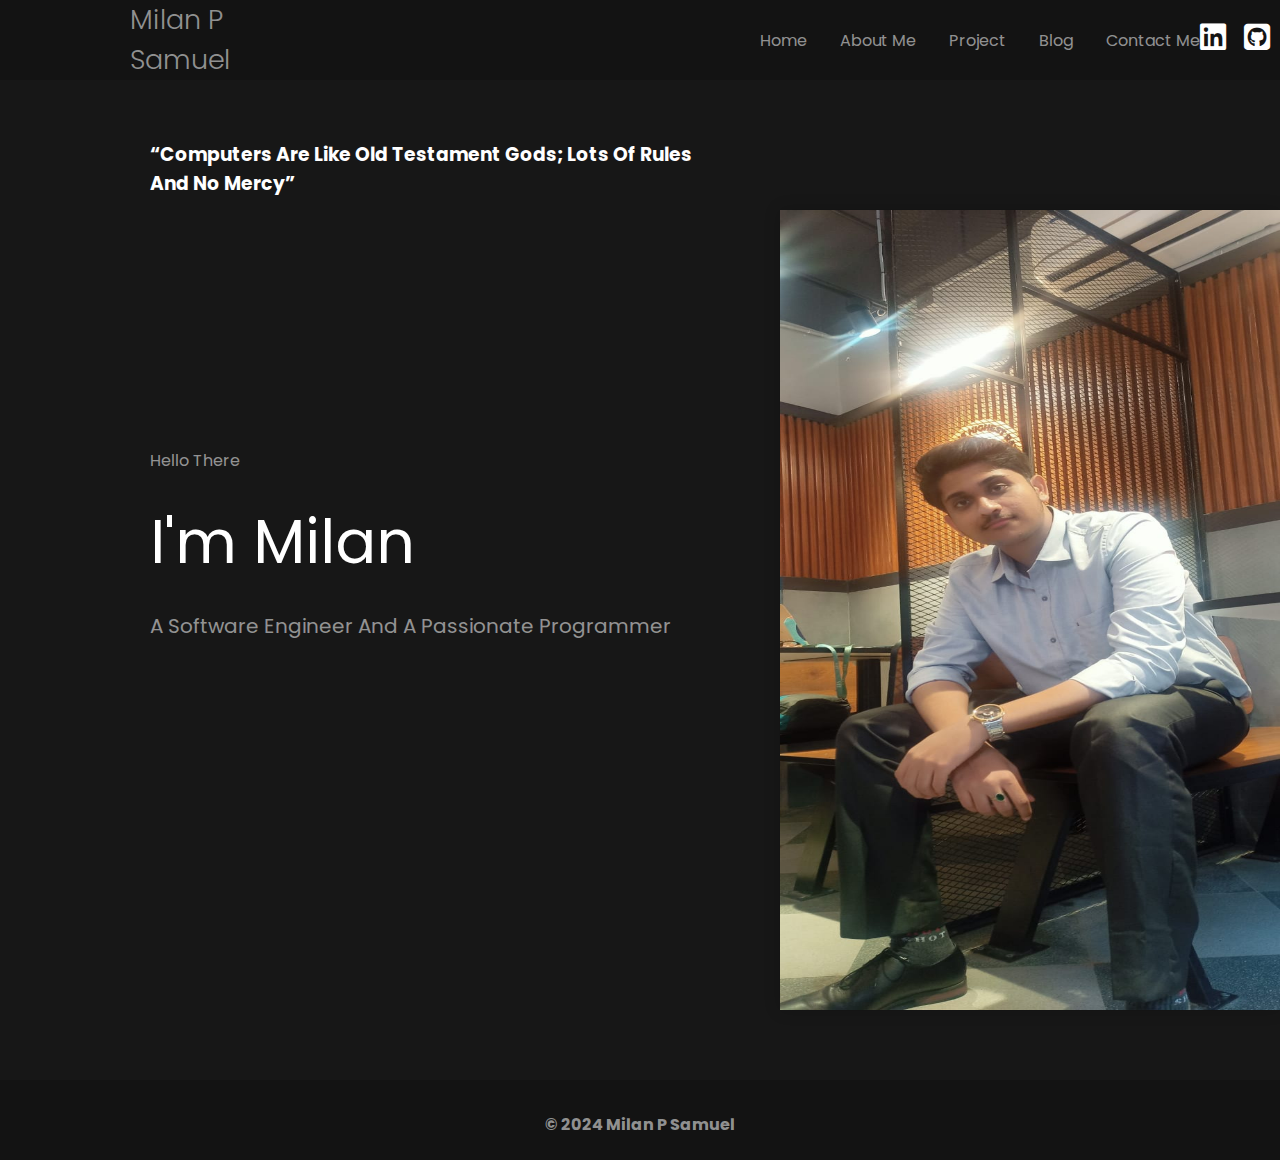
<file: index.html>
<!DOCTYPE html>
<html lang="en">
<head>
    <meta charset="UTF-8">
    <meta name="viewport" content="width=device-width, initial-scale=1.0">
    <title>Portfolio Project</title>
    <link rel="stylesheet" href="style.css">
    <link href="https://fonts.googleapis.com/css2?family=Poppins:wght@300;400;600;700&display=swap" rel="stylesheet">
    <link rel="stylesheet" href="https://cdnjs.cloudflare.com/ajax/libs/font-awesome/6.5.0/css/all.min.css">
</head>
<body> 
    <header>
        <div class="name_container">
            <h1 class="name">Milan P Samuel</h1>
        </div>

        <div class="nav_bar">
            <a href="index.html">Home</a>
            <a href="HtmlPages/about.html">About Me</a>
            <a href="HtmlPages/project.html">Project</a>
            <a href="HtmlPages/blog.html">Blog</a>
            <a href="HtmlPages/contact.html">Contact Me</a>
        </div>

        <div class="action_icons">
            <a href="https://www.linkedin.com/in/milan-p-samuel-b54290242/"><i class="fa-brands fa-linkedin"></i></a>
            <a href="https://github.com/milansamuel609"><i class="fa-brands fa-square-github"></i></a>
        </div>

    </header>

    <main class="first_page">
        <div class="intro_container">
            <h3 class="top_head"> “Computers Are Like Old Testament Gods; Lots Of Rules And No Mercy”</h3>
            <span class="primary">Hello There</span>
            <h1 class="heading_name">I'm Milan</h1>
            <p class="short_intro">A Software Engineer And A Passionate Programmer</p>
        </div>

        <div class="milan_image">
            <img src="/Images/Milan_Image.png" alt="Milan" width="500px" height="800px">
        </div>

    </main>

    <footer>
        <div class="footer_name">
            <h4>© 2024 Milan P Samuel</h4>
        </div>
    </footer>

    <script src="script.js"></script>
</body>
</html>
</file>
<file: style.css>
*{
    margin: 0;
    padding: 0;
    font-family: "poppins";
    box-sizing: border-box;
}

header{
    display: flex;
    background-color: rgb(19, 19, 19);
    height: 80px;
    justify-content: space-between;
    align-items: center;
}

.name{
    font-size: 27px;
    font-weight: 300;
    color: #ffffff8c;
}

.name_container{
    margin-left: 130px;
    display: flex;
}

.nav_bar{
    margin-left:530px;
    display: flex;
    min-width: 440px;
    justify-content: space-between;
}

.nav_bar a{
    text-decoration: none;
    font-size: 16px;
    color:#ffffff8c;
    transition: color 0.3s ease;
}

.nav_bar a:hover{
    color: white;
}

.action_icons{
    margin-right: 40px;
    display: flex;
    min-width: 70px;
    justify-content: space-between;
}

.action_icons a{
    text-decoration: none;
    font-size: 25px;
    color:white;
}

.first_page{
    display: flex;
    background: #171717;
    height: 1000px;
}

.intro_container{
    padding-top: 60px;
    margin-left: 150px;
}

.top_head{
    padding-bottom: 250px;
    color: white;
}

.primary{
    color:#ffffff8c;
    font-size: 16px;
}

.heading_name{
    margin-top: 24px;
    color:white;
    font-size:60px;
    font-weight: 400;
}

.short_intro{
    margin-top: 24px;
    color:#ffffff8c;
    font-size: 1.25rem;
    display: block;
}

.milan_image{
    padding-top: 130px;
    margin-left: 80px;
    height: auto;
}

.milan_image img{
    border: none;
    outline: none;
    box-shadow: 0 0 15px rgba(0, 0, 0, 0.2);
    
}

footer{
    background-color: rgb(19, 19, 19);
    height: 80px;
    align-items: center;
}

.footer_name{
    padding-top: 32px;
    text-align: center;
    color: #ffffff8c;
}

/*About Page*/

.second_page {
    display: flex;
    height: 2000px;
    background-color: #171717;
    flex-direction: column;
    align-items: center;
    padding: 60px 20px;
}

.biography{
    max-width: 800px;
    text-align: center;
}

.first_heading{
    font-size: 40px;
    padding-bottom: 20px;
    color: white;
}

.first_content{
    color: #ffffff8c;
    text-align: justify;
    line-height: 1.6;
    margin-bottom: 40px;
}

.section_heading {
    font-size: 35px;
    margin-bottom: 30px;
    text-align: center;
    color: white;
}

.education {
    max-width: 800px;
    margin-bottom: 50px;
}

.education_item {
    margin-bottom: 30px;
    text-align: center;
}

.education_title, .education_title2 {
    font-size: 25px;
    margin-bottom: 10px;
}

.education_title,.education_title2, .education_institution, .education_year, .education_cgpa{
    font-size: 20px;
    color: #ffffff8c;
}

.education_item2, .education_item2 {
    text-align: center;
}


.education_institution, .education_year, .education_cgpa{
    text-align: center;
}

.education_description {
    font-size: 16px;
    color: #ffffff8c;
    text-align: justify;
    line-height: 1.6;
}

.skills {
    max-width: 800px;
    text-align: center;
    margin-bottom: 50px;
}

.skills_container {
    display: flex;
    flex-direction: column;
    gap: 20px;
}

.skill_item {
    text-align: left;
    margin-bottom: 10px;
}

.skill_name {
    font-size: 18px;
    margin-bottom: 5px;
    color: #ffffff8c;
}

.skill_bar {
    background-color: #ffffff8c;
    border-radius: 5px;
    overflow: hidden;
}

.skill_level {
    display: block;
    height: 20px;
    background-color: #00aaff;
}

.hobbies{
    max-width: 800px;
    text-align: center;
    margin-bottom: 50px;
}

.badminton{
    margin-top: 24px;   
    color:#ffffff8c;
    font-size: 1.25rem;
    display: block;
}

.languages{
    max-width: 800px;
    text-align: center;
    margin-bottom: 50px;
}

.lang{
    margin-top: 10px;  
    color:#ffffff8c;
    font-size: 1.25rem;
    display: block;
}

/* Project Page */

.third_page {
    padding: 60px 80px 0px 80px;
    display: flex;
    flex-direction: column; 
    height: 2000px;
    background-color: #171717;
    overflow-x: hidden; 
}   

.third_page h1{
    text-align: center;
    color: white;
    font-size: 40px;
}

.project_1 {
    display: flex;
    align-items: flex-start;
    justify-content: space-between; 
    margin-top: 40px;
    padding: 20px;
    border: 2px solid #ffffff;
    border-radius: 8px;
}

.project-image img {
    padding-top: 20px;
    max-width: 100%;
    height: auto;
}

.project-details {
    flex: 1; 
    margin-right: 20px;
    text-align: center;
}

.project_head{
    font-size: 25px;
    color: white;
}

.project-details p{
    padding-left: 20px;
    color: #ffffff8c;
    text-align: justify;
}

.project-details h3{
    color: white;
}

.fa-brands{
    text-decoration: none;
    font-size: 30px;
    color: white;
    text-align: center;
}

#brand_1{
    padding-right: 30px;
}

#brand_2{
    padding-right: 30px;
}

.project_2 {
    display: flex;
    align-items: flex-start;
    justify-content: space-between; 
    margin-top: 40px;
    padding: 20px;
    border: 2px solid #ffffff;
    border-radius: 8px;
}

.project_2 .project-details{
    margin-top: 60px;
}

.project_3{
    display: flex;
    align-items: flex-start;
    justify-content: space-between; 
    margin-top: 40px;
    padding: 20px;
    border: 2px solid #ffffff;
    border-radius: 8px;
}

.project_3 .project-details{
    margin-top: 50px;
}

/* Blog Page */

.fourth_page {
    display: flex;
    height: 5000px;
    background-color: #171717;
    flex-direction: column;
    padding: 60px 20px;
} 

.title{
    text-align: center;
    font-size: 42px;
    color: white;
}

.same_head{
    margin-top: 60px;
    font-size: 30px;
    color: white;
}

.same_content{
    padding-top: 20px;
    color: #ffffff8c;
}

.lang{
    padding-top: 30px;
    text-align: center;
}

#python{
    padding-right: 40px;
}

#java{
    padding-right: 40px;
}

.topic{
    padding-top: 30px;
    font-size: 27px;
    color: white;
}

.same_subtopic{
    padding-top: 30px;
    font-size: 18px;
    color: white;
}

.python_link{
    display: inline-block;
    padding: 10px 20px;
    font-size: 16px;
    color: black;
    background-color: #007BFF;
    text-align: center;
    text-decoration: none;
    border-radius: 5px;
}

.python_link:hover{
    color: white;
}

.java_link{
    display: inline-block;
    margin-left: 20px;
    padding: 10px 20px;
    font-size: 16px;
    color: black;
    background-color: #007BFF;
    text-align: center;
    text-decoration: none;
    border-radius: 5px;
}

.java_link:hover{
    color:white;
}

.cpp_link{
    display: inline-block;
    padding: 10px 20px;
    margin-left: 20px;
    font-size: 16px;
    color: black;
    background-color: #007BFF;
    text-align: center;
    text-decoration: none;
    border-radius: 5px;
}

.cpp_link:hover{
    color:white;
}

.encap_link{
    display: inline-block;
    padding: 10px 20px;
    font-size: 16px;
    color: black;
    background-color: #007BFF;
    text-align: center;
    text-decoration: none;
    border-radius: 5px;
}

.encap_link:hover{
    color:white;
}

.dsa_roadmap{
    display: inline-block;
    padding: 10px 20px;
    font-size: 16px;
    color: black;
    background-color: #007BFF;
    text-align: center;
    text-decoration: none;
    border-radius: 5px;
}

.dsa_roadmap:hover{
    color: white;
}

/* Contact Me Page*/

.fifth_page {
    padding: 100px;
    background-color: #000;
    color: #fff;
  }
  
  .contact_form_section {
    margin-bottom: 40px;
    padding-left: 400px;
    padding-right: 400px;
  }
  
  .contact_form_section h2 {
    font-size: 40px;
    margin-bottom: 80px;
    text-align: center;
  }
  
  .form_group {
    margin-bottom: 20px;
  }
  
  .form_group label {
    display: block;
    margin-bottom: 5px;
    font-weight: 600;
    color: #fff; /* Set label text color to white */
  }
  
  .form_group input,
  .form_group textarea {
    width: 100%;
    padding: 10px;
    border: 1px solid #ccc;
    border-radius: 5px;
    font-size: 16px;
    resize:   
   none;
    background-color: #333; /* Set input background color to a darker shade */
    color: #fff; /* Set input text color to white */
  }
  
  .form_group button {
    padding: 10px 20px;
    background-color: #f39c12; 
    color: white;
    border: none;
    border-radius: 5px;
    font-size: 16px;
    cursor: pointer;
  }
  
  .form_group button:hover {
    background-color: #e68a00; 
  }

@media (max-width: 768px) {
    .project {
        flex-direction: column;
    }

    .project-details, .project-image {
        text-align: center;
        margin: 0;
        padding: 10px 0; 
    }
}
</file>
